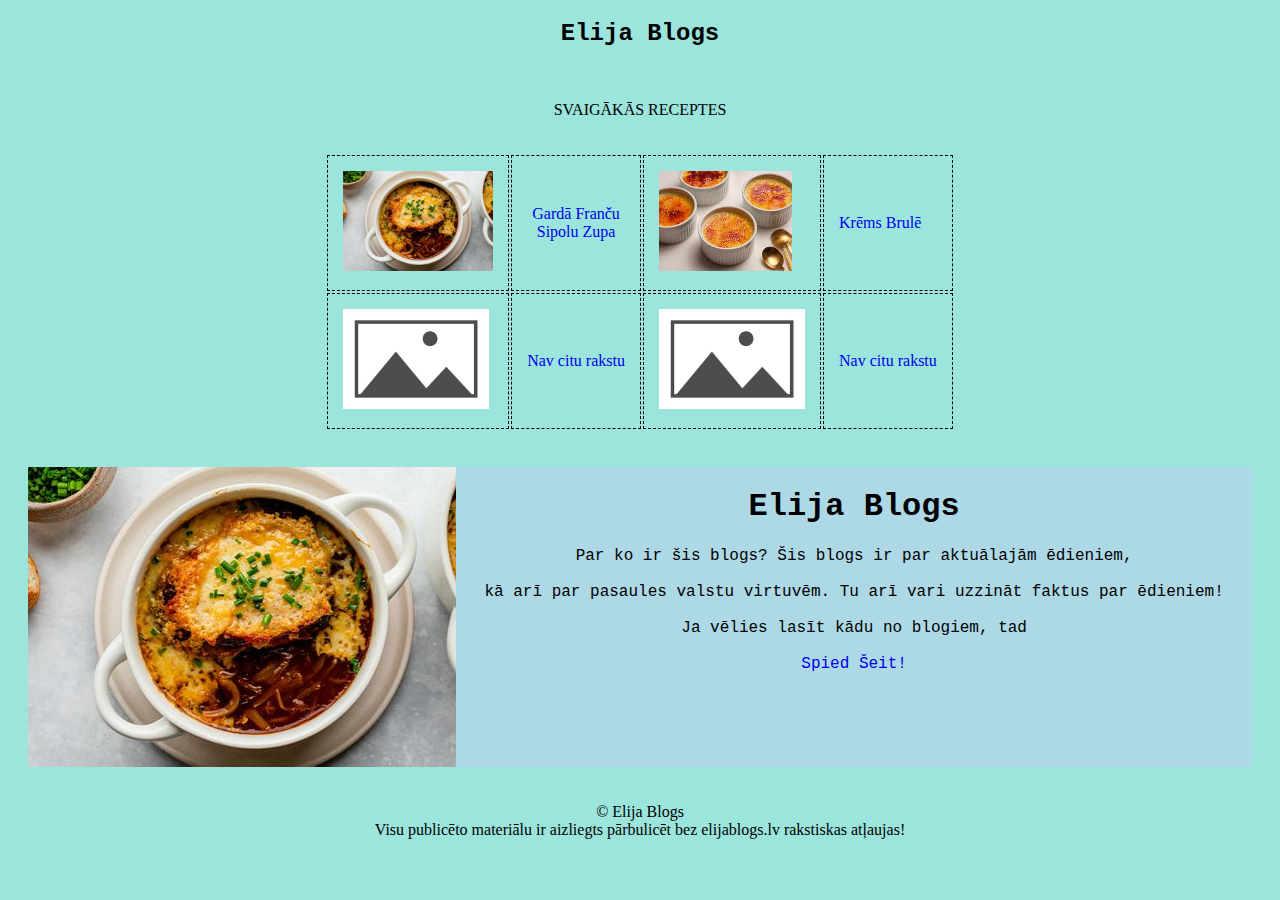
<file: index.html>
<!DOCTYPE html>
<html>
	<head>
	<title>SĀKUMS</title>
		<link rel="stylesheet" href="index.css">
		<link rel="icon" href="titlebilde.png" type="image/icon type">

	</head>
	<body>
        <h2 id="h1">Elija Blogs</h2>
        <br>
        <p id="p1">SVAIGĀKĀS RECEPTES</p>
        <br>
        <table id="table1" align="center">
        <tr>
            <td> <img src="onionsoup.jpg" alt= "Sipolu Zupa" height="100"> </td>
            <td> <a href="recepte_sipolu_zupa.html"> <center> Gardā Franču <br> Sipolu Zupa</center></a> </td>

            <td> <img src="crem_brule.jpg" alt="Nav Bildes" height="100">  </td>
            <td> <a href="recepte_crem_brule.html">Krēms Brulē</a> </td>
        </tr>
        <tr>
            <td> <img src="nopicture.jpg" alt="Nav Bildes" height="100">  </td>
            <td> <a href="index.html">Nav citu rakstu</a> </td>

            <td> <img src="nopicture.jpg" alt="Nav Bildes" height="100">  </td>
            <td> <a href="index.html">Nav citu rakstu</a> </td>
        </tr>

        </table> 
        <br>
        <br>
        <div class="blogs">                
                <div class="blogs-item blogs-item-1"></div>
                <div class="blogs-item blogs-item-2">
                    <h1>Elija Blogs</h1>
                    <p>Par ko ir šis blogs? Šis blogs ir par aktuālajām ēdieniem,<br><br>
                         kā arī par pasaules valstu virtuvēm. Tu arī vari uzzināt faktus par ēdieniem!<br><br>
                         Ja vēlies lasīt kādu no blogiem, tad <br><bR>
                        <a href="izvelne_blogs.html">Spied Šeit!</a></p>
                </div>
        </div>
         <br><br>





        <footer> <center> © Elija Blogs <br> Visu publicēto materiālu ir aizliegts pārbulicēt bez elijablogs.lv rakstiskas atļaujas! </center> </footer>
        
    </body>
</html>
</file>
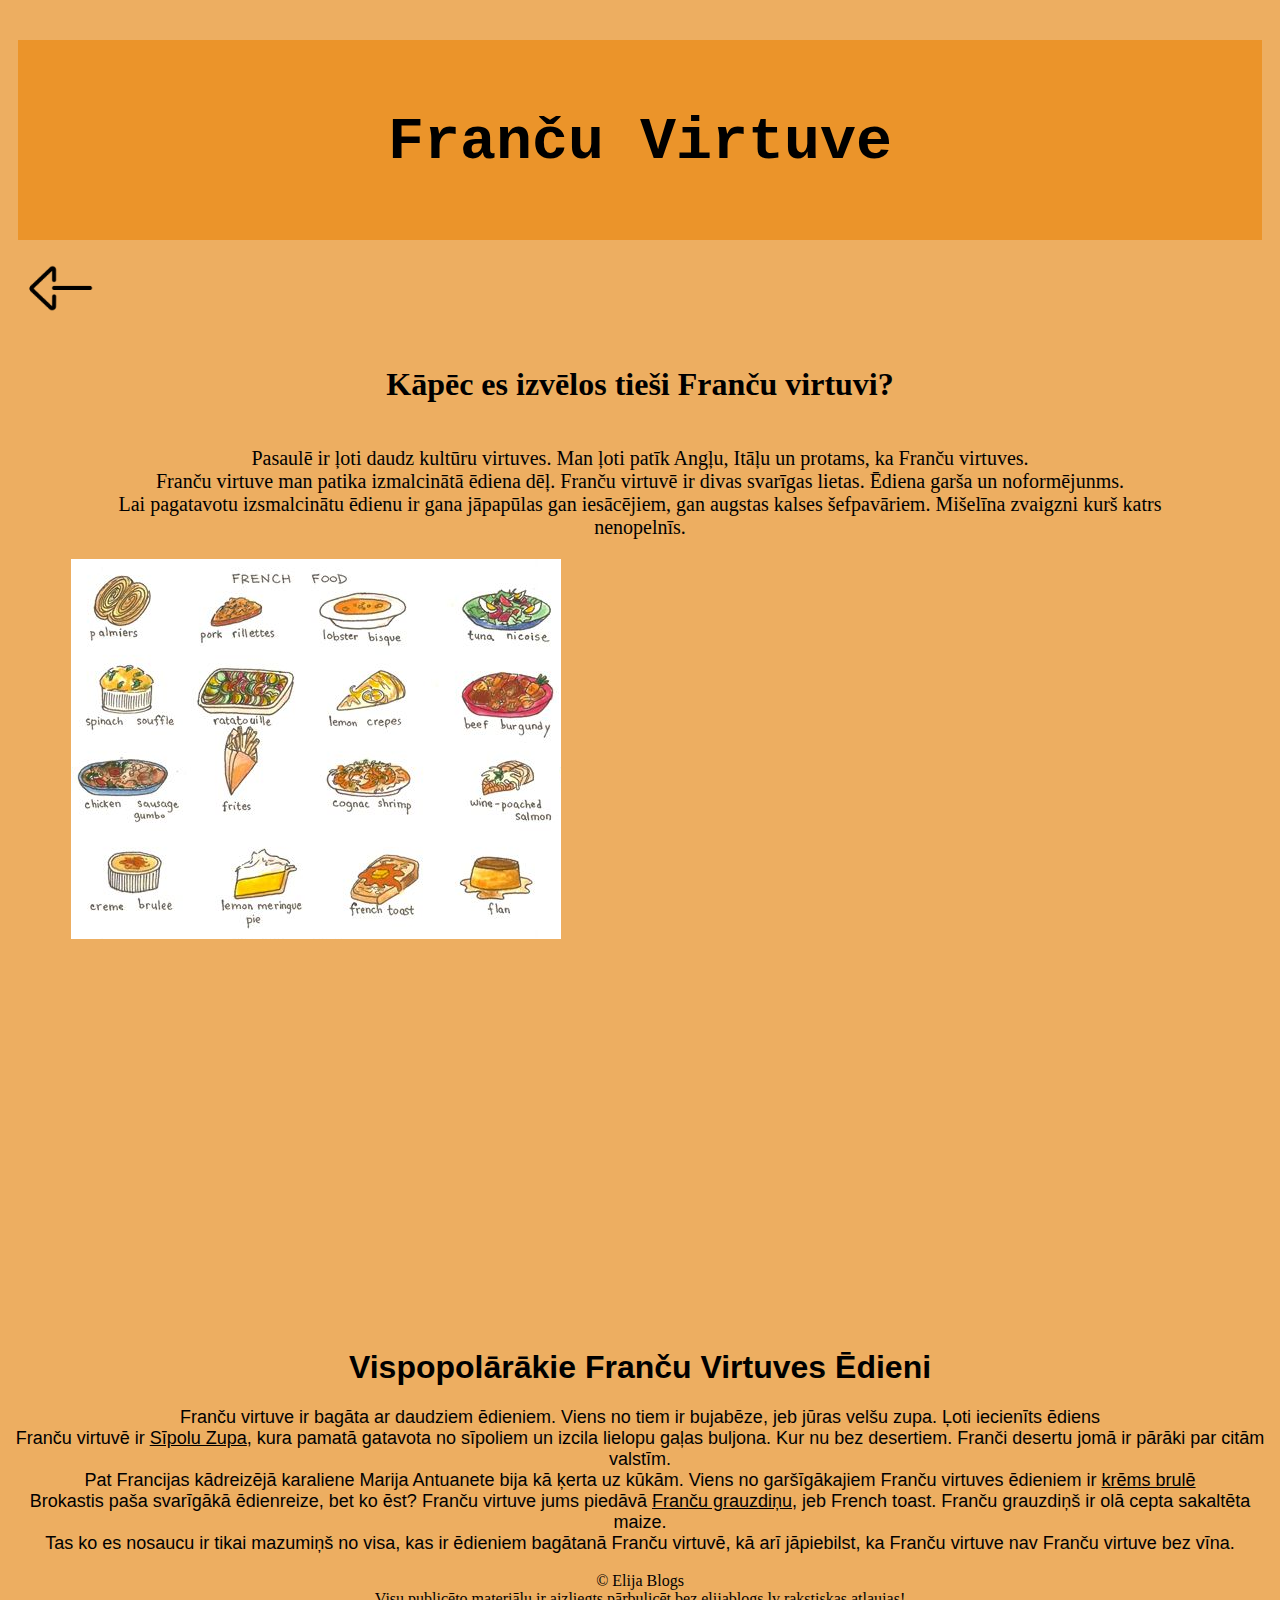
<file: franchecouisine.html>
<!DOCTYPE html>
<html>
<head>
    <meta charset="UTF-8">
    <link rel="stylesheet" href="franchecouisine.css">
    <title>FRANČU VIRTUVE</title>
    <link rel="icon" href="titlebilde.png" type="image/icon type">
</head>
<body>
    <div class="box1"><h1><br>Franču Virtuve</h1></div>
    <a href="sakums.html">
        <img src="back-icon.png" alt="atgriezties" width="100"> </a>
    <h1 id="title">Kāpēc es izvēlos tieši Franču virtuvi?</h1>
    
    <p id="p1">
<br>        Pasaulē ir ļoti daudz kultūru virtuves. Man ļoti patīk Angļu, Itāļu un protams, ka Franču virtuves.
<br>        Franču virtuve man patika izmalcinātā ēdiena dēļ. Franču virtuvē ir divas svarīgas lietas. Ēdiena garša un noformējunms.
<br>        Lai pagatavotu izsmalcinātu ēdienu ir gana jāpapūlas gan iesācējiem, gan augstas kalses šefpavāriem. Mišelīna zvaigzni kurš katrs
<br>        nenopelnīs.
    </p>
    <div class="box6"> </div>
    <div class="box5"> </div>
    <h1 id="title2">Vispopolārākie Franču Virtuves Ēdieni</h1>
    <p id="p2">Franču virtuve ir bagāta ar daudziem ēdieniem. Viens no tiem ir bujabēze, jeb jūras velšu zupa. Ļoti iecienīts ēdiens 
<br>        Franču virtuvē ir <a href="recepte_sipolu_zupa.html">Sīpolu Zupa</a>, kura pamatā gatavota no sīpoliem un izcila lielopu gaļas buljona. Kur nu bez desertiem. Franči desertu jomā ir pārāki par citām valstīm.
<br>        Pat Francijas kādreizējā karaliene Marija Antuanete bija kā ķerta uz kūkām. Viens no garšīgākajiem Franču virtuves ēdieniem ir <a href="recepte_crem_brule.html">krēms brulē</a>
<br>        Brokastis paša svarīgākā ēdienreize, bet ko ēst? Franču virtuve jums piedāvā <a href="recepte_french_toast.html">Franču grauzdiņu</a>, jeb French toast. Franču grauzdiņš ir olā cepta sakaltēta maize.
<br>        Tas ko es nosaucu ir tikai mazumiņš no visa, kas ir ēdieniem bagātanā Franču virtuvē, kā arī jāpiebilst, ka Franču virtuve nav Franču virtuve bez vīna.
    </p>
<footer>
    

        <center> © Elija Blogs <br> Visu publicēto materiālu ir aizliegts pārbulicēt bez elijablogs.lv rakstiskas atļaujas! </center></footer>

</footer>

</body>
</html>
</file>
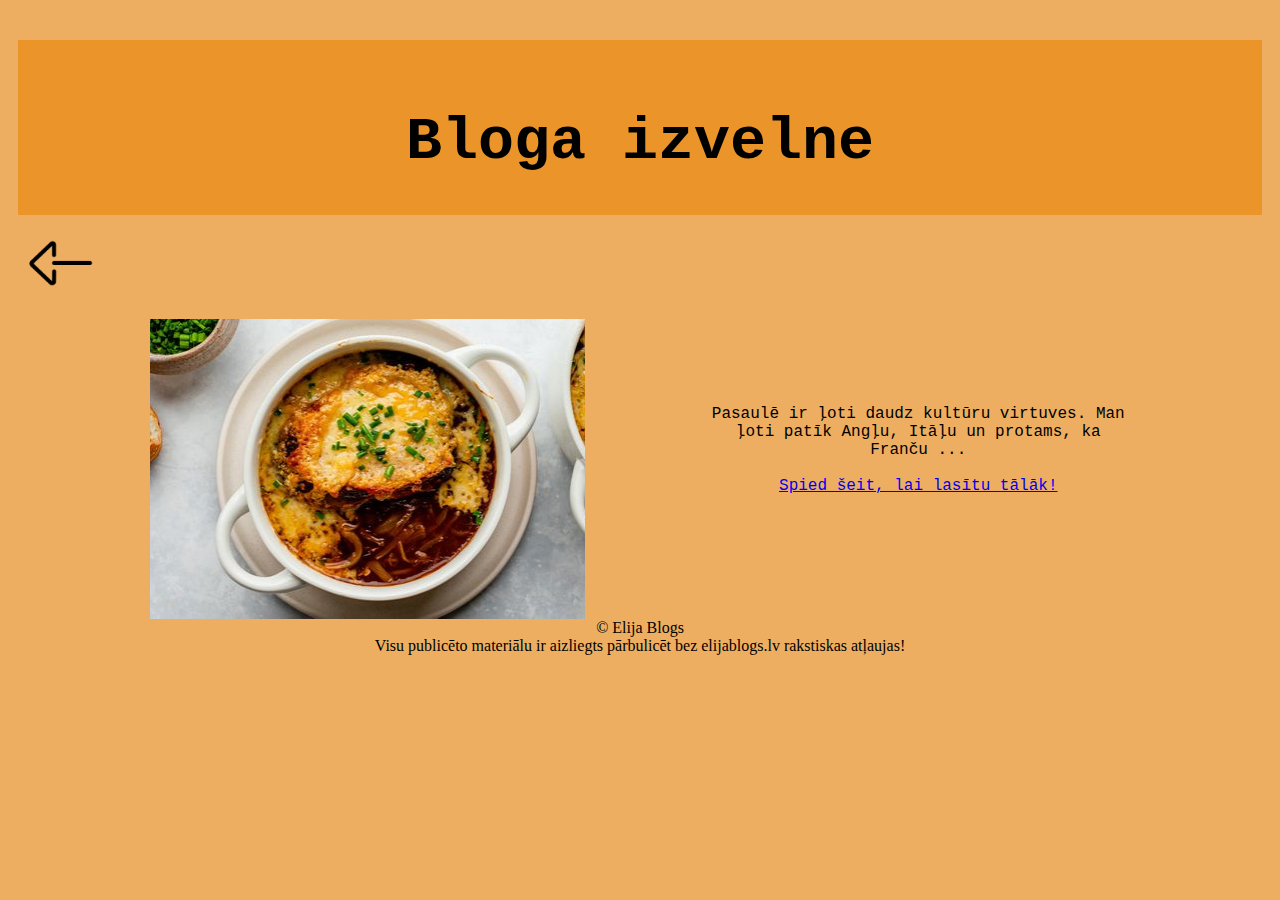
<file: izvelne_blogs.html>
<!DOCTYPE html>
<html>
	<head>
	<title>BLOGS</title>
		<link rel="stylesheet" href="izvelne_blogs.css">
		<link rel="icon" href="titlebilde.png" type="image/icon type">

	</head>
	<body>
        <div class="box1"><h1><br>Bloga izvelne</h1></div>
        <a href="index.html">
            <img src="back-icon.png" alt="atgriezties" width="100"> </a>

        <div class="kaste-parent">
            <div class="kaste kaste-1"></div>
            <div class="kaste kaste-2">
                Pasaulē ir ļoti daudz kultūru virtuves. Man ļoti patīk Angļu, Itāļu un protams, ka Franču ...
		    <br><br>
                <a href="izvelne_blogs.html">Spied šeit, lai lasītu tālāk!</a>
            </div>
        </div>
        <footer> <center> © Elija Blogs <br> Visu publicēto materiālu ir aizliegts pārbulicēt bez elijablogs.lv rakstiskas atļaujas! </center> </footer>
        
    </body>
</html>
</file>
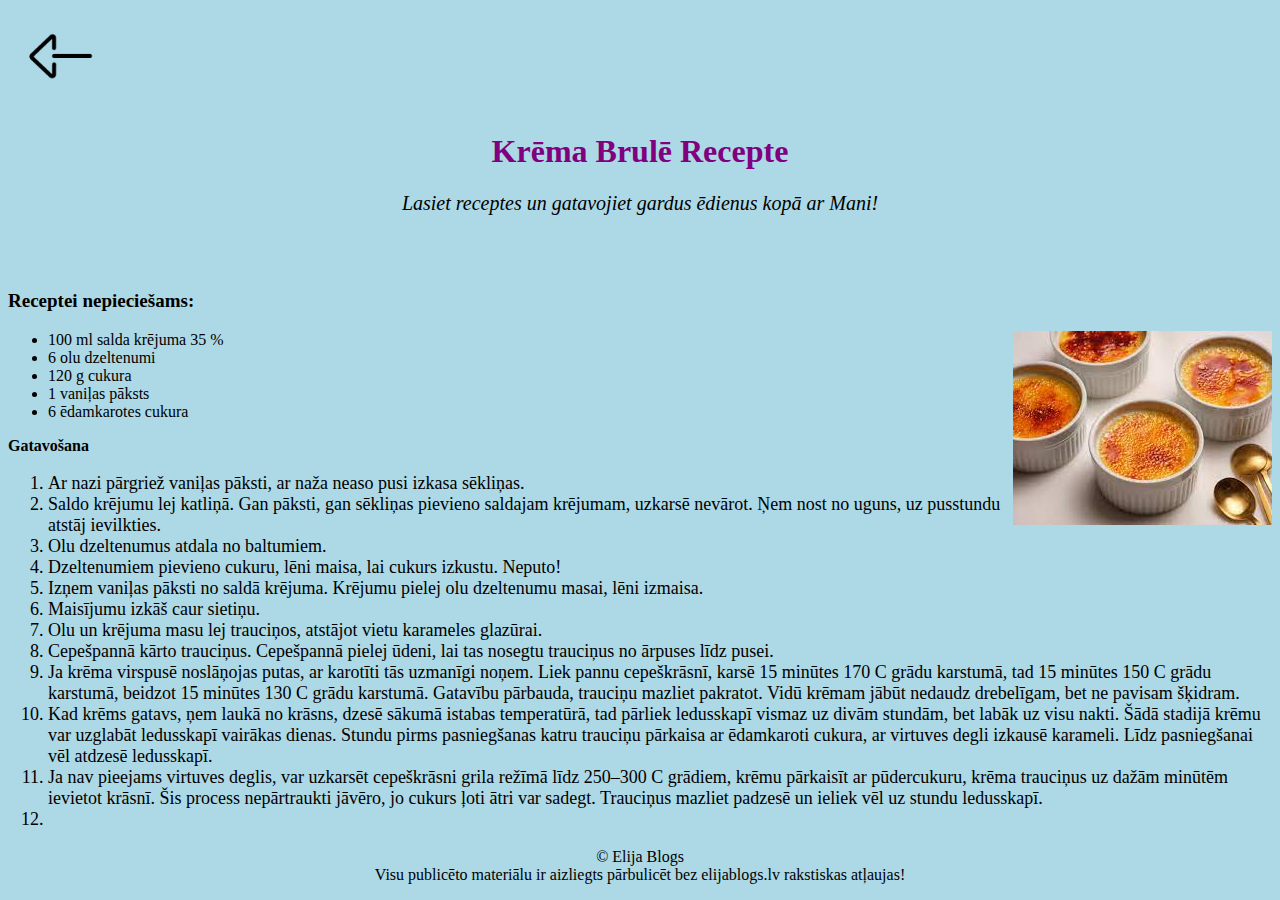
<file: recepte_crem_brule.html>
<!DOCTYPE html>
<html>
	<head>
	<title>RECEPTE</title>
		<link rel="stylesheet" href="recepte_crem_brule.css">
		<link rel="icon" href="titlebilde.png" type="image/icon type">

	</head>
	<body>
        <a href="index.html">
			<img src="back-icon.png" alt="atgriezties" width="100">
		</a>
		<h1 id=title1><b>Krēma Brulē Recepte</b></h1>
		<p id=paragraph1><i>Lasiet receptes un gatavojiet gardus ēdienus kopā ar Mani!</i></p><br><br>
		<p id=paragraph2><b>Receptei nepieciešams:</b></p>
        <div>
			<img id=image1 src="crem_brule.jpg" alt="Krēms Brulē attēls">
		</div>
        <ul id=list1>
			<li> 100 ml salda krējuma 35 %</li>
            <li> 6 olu dzeltenumi </li>
            <li> 120 g cukura </li>
            <li> 1 vaniļas pāksts </li>
            <li> 6 ēdamkarotes cukura </li>
		</ul> 

        <p id=paragraph3><b>Gatavošana</b></p> 
		<ol id=list2>
			<li>Ar nazi pārgriež vaniļas pāksti, ar naža neaso pusi izkasa sēkliņas.</li>
            <li>Saldo krējumu lej katliņā. Gan pāksti, gan sēkliņas pievieno saldajam krējumam, uzkarsē nevārot. Ņem nost no uguns, uz pusstundu atstāj ievilkties.</li>
            <li>Olu dzeltenumus atdala no baltumiem.</li>
            <li>Dzeltenumiem pievieno cukuru, lēni maisa, lai cukurs izkustu. Neputo!</li>
            <li>Izņem vaniļas pāksti no saldā krējuma. Krējumu pielej olu dzeltenumu masai, lēni izmaisa.</li>
            <li>Maisījumu izkāš caur sietiņu.</li>
            <li>  Olu un krējuma masu lej trauciņos, atstājot vietu karameles glazūrai. </li>
            <li> Cepešpannā kārto trauciņus. Cepešpannā pielej ūdeni, lai tas nosegtu trauciņus no ārpuses līdz pusei.</li>
            <li>Ja krēma virspusē noslāņojas putas, ar karotīti tās uzmanīgi noņem. Liek pannu cepeškrāsnī, karsē 15 minūtes 170 C grādu karstumā, tad 15 minūtes 150 C grādu karstumā, beidzot 15 minūtes 130 C grādu karstumā. Gatavību pārbauda, trauciņu mazliet pakratot. Vidū krēmam jābūt nedaudz drebelīgam, bet ne pavisam šķidram.</li>
            <li>Kad krēms gatavs, ņem laukā no krāsns, dzesē sākumā istabas temperatūrā, tad pārliek ledusskapī vismaz uz divām stundām, bet labāk uz visu nakti. Šādā stadijā krēmu var uzglabāt ledusskapī vairākas dienas. Stundu pirms pasniegšanas katru trauciņu pārkaisa ar ēdamkaroti cukura, ar virtuves degli izkausē karameli. Līdz pasniegšanai vēl atdzesē ledusskapī.</li>
            <li>Ja nav pieejams virtuves deglis, var uzkarsēt cepeškrāsni grila režīmā līdz 250–300 C grādiem, krēmu pārkaisīt ar pūdercukuru, krēma trauciņus uz dažām minūtēm ievietot krāsnī. Šis process nepārtraukti jāvēro, jo cukurs ļoti ātri var sadegt. Trauciņus mazliet padzesē un ieliek vēl uz stundu ledusskapī.</li>
            <li></li>
        </ol> 



        <footer> <center> © Elija Blogs <br> Visu publicēto materiālu ir aizliegts pārbulicēt bez elijablogs.lv rakstiskas atļaujas! </center> </footer>
	</body>
</html>
</file>
<file: index.css>
body {
    background-color: #9BE5DC;
}

#h1{
    text-align: center;
    color: black;
    font-family: 'Courier New', Courier, monospace;
}
#table1{
    text-decoration: none;
}
#p1{
    text-align: center;
}

th, td {
    padding: 15px;
    border: 1px dashed black;
  }




.bilde1{
    width: 500px;
    height: 500px;
    background-image: url(manabilde.png);
    display: inline-block;
}




.blogs{
    background-color: teal;
    display: flex;
    margin-left: 20px;
    margin-right: 20px;
    height: 300px;


}
.blogs-item{
    background-color:lightblue ;
    justify-content: center;
    

}
.blogs-item-1{
    background-image: url(onionsoup.jpg);
    flex-grow: 1;
    width: 400px;

}
.blogs-item-2{
    flex-grow: 2;
    text-align: center;
    font-family: 'Courier New', Courier, monospace;


}



*{
    box-sizing: border-box;
}

a{
    text-decoration: none;

}
</file>
<file: franchecouisine.css>
.box1{

    height: 200px;
    background-color: #eb942a;
    text-align: center;
    font-size: 30px;
    font-family: 'Courier New', Courier, monospace;
    margin-top: 10px;
    margin-left: 10px;
    margin-right: 10px;
    display: block;

}
#title{
    text-align: center;
}
body{
    background-color: #edae61;
}
#p1{
    text-align: center;
    font-size: 20px;
    font-family: Georgia, 'Times New Roman', Times, serif;
}

.box5{
    background-image: url(https://i.pinimg.com/originals/dd/6a/be/dd6abeb3eacf56c5269fe5bc8c62502c.jpg);
    width:  490px;
    height: 380px;
    display: inline-block;

    margin-right:5% ;
    margin-left: 10%;


}

.box6{
    background-image: url(bilde2.jpg);
    width: 490px;
    height: 380px;
    display: inline-block;
    margin-right: 10%;
    margin-left: 5%;

}


#title2{
    text-align: center;
    font-family:'Lucida Sans', 'Lucida Sans Regular', 'Lucida Grande', 'Lucida Sans Unicode', Geneva, Verdana, sans-serif;
}
#p2{
    text-align: center;
    font-size:18px;
    font-family: 'Franklin Gothic Medium', 'Arial Narrow', Arial, sans-serif;
}
a{
    color: black;
}
</file>
<file: izvelne_blogs.css>
body{
    background-color: #edae61;
}

.box1{

    height: 175px;
    background-color:#eb942a;
    text-align: center;
    font-size: 30px;
    font-family: 'Courier New', Courier, monospace;
    margin-top: 10px;
    margin-left: 10px;
    margin-right: 10px;
    display: block;

}

.kaste-parent{
    background-color: #edae61;
    display: flex;
    margin-left: 20px;
    margin-right: 20px;
    height: 300px;

}

.kaste{
    background-color:#edae61 ;
    justify-content: center;
    padding-left: 10%;
    padding-right: 10%;
    padding-top: 7%;


}

.kaste-1{
    background-image: url(onionsoup.jpg);
    background-repeat: no-repeat;
    width: 400px;
    margin-left: 10%;


}
.kaste-2{

    text-align: center;
    font-family: 'Courier New', Courier, monospace;
}
</file>
<file: recepte_crem_brule.css>
body {
    background-color: lightblue;
    font-family:Roboto thin;
  }
  
  #title1 {
    color: purple;
    text-align: center;
  }
  #link1 {
    width: 1;
  }
  
  #paragraph1 {
    font-size: 20px;
    text-align:center;
  }

  #paragraph2 {
      color: black;
      text-align: auto;
      font-size: 19px;
  }

  #list1 {
      text-align:auto;
      font-size:14;
  }
  #list2 {
      font-size:18px;
  }
  #image1 {

      display: block;
      float: right;
  }
</file>
